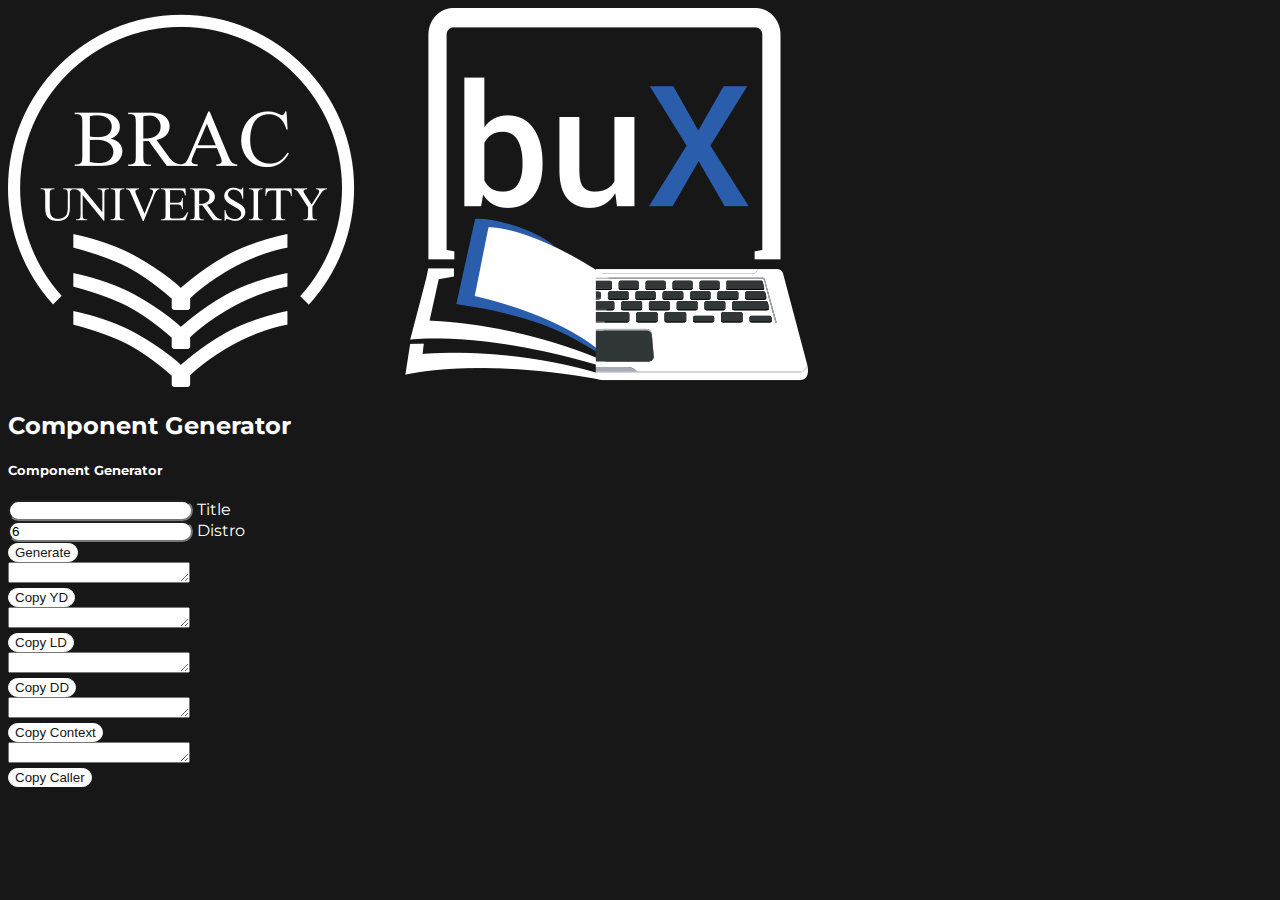
<file: codeGenerator.html>
<!DOCTYPE html>
<html lang="en">
<head>
    <meta charset="UTF-8">
    <meta name="viewport" content="width=device-width, initial-scale=1.0">
    <link href="https://fonts.googleapis.com/css2?family=Montserrat:wght@300;400;500&display=swap" rel="stylesheet">
    <link rel="stylesheet" href="https://stackpath.bootstrapcdn.com/bootstrap/4.5.0/css/bootstrap.min.css" integrity="sha384-9aIt2nRpC12Uk9gS9baDl411NQApFmC26EwAOH8WgZl5MYYxFfc+NcPb1dKGj7Sk" crossorigin="anonymous">
    <link rel="stylesheet" href="css/style.css">
    <title>Component Generator</title>
</head>
<body>
    <div class="container">
        <div class="row my-4 align-items-center">
            <div class="col-4 col-sm-2">
                <img src="img/nav-inv.png" alt="buX-logo" class="img-fluid">
            </div>
            <div class="col-8 col-sm">
                <h2 class="border-bottom d-none d-sm-block">Component Generator</h2>
                <h5 class="border-bottom d-block d-sm-none">Component Generator</h5>
            </div>
        </div>
        <div class="row mb-4">
            <div class="col-md">
                <input type="text" name="Question" id="Question" class="form-control mb-1">
                <label for="Question" class="col-form-label text-right col-12 pt-0">Title</label>
            </div>
            <div class="col-md">
                <input type="number" name="distro" id="distro" class="form-control mb-1" value="6">
                <label for="distro" class="col-form-label text-right col-12 pt-0">Distro</label>
            </div>
            <div class="col-md">
                <button class="btn btn-custom w-100" onclick="generateCode()">Generate</button>
            </div>
        </div>
        <div class="row mb-4">
            <div class="col-md-8"><textarea name="yd" id="yd" class="form-control" rows="1"></textarea></div>
            <div class="col-md-4"><button class="btn btn-custom w-100" onclick="copyCode('yd')">Copy YD</button></div>
        </div>
        <div class="row mb-4">
            <div class="col-md-8"><textarea name="ld" id="ld" class="form-control" rows="1"></textarea></div>
            <div class="col-md-4"><button class="btn btn-custom w-100" onclick="copyCode('ld')">Copy LD</button></div>
        </div>
        <div class="row mb-4">
            <div class="col-md-8"><textarea name="dd" id="dd" class="form-control" rows="1"></textarea></div>
            <div class="col-md-4"><button class="btn btn-custom w-100" onclick="copyCode('dd')">Copy DD</button></div>
        </div>
        <div class="row mb-4">
            <div class="col-md-8"><textarea name="context" id="context" class="form-control" rows="1"></textarea></div>
            <div class="col-md-4"><button class="btn btn-custom w-100" onclick="copyCode('context')">Copy Context</button></div>
        </div>
        <div class="row mb-4">
            <div class="col-md-8"><textarea name="caller" id="caller" class="form-control" rows="1"></textarea></div>
            <div class="col-md-4"><button class="btn btn-custom w-100" onclick="copyCode('caller')">Copy Caller</button></div>
        </div>
    </div>
    <script src="https://code.jquery.com/jquery-3.5.1.slim.min.js" integrity="sha384-DfXdz2htPH0lsSSs5nCTpuj/zy4C+OGpamoFVy38MVBnE+IbbVYUew+OrCXaRkfj" crossorigin="anonymous"></script>
    <script src="https://cdn.jsdelivr.net/npm/popper.js@1.16.0/dist/umd/popper.min.js" integrity="sha384-Q6E9RHvbIyZFJoft+2mJbHaEWldlvI9IOYy5n3zV9zzTtmI3UksdQRVvoxMfooAo" crossorigin="anonymous"></script>
    <script src="https://stackpath.bootstrapcdn.com/bootstrap/4.5.0/js/bootstrap.min.js" integrity="sha384-OgVRvuATP1z7JjHLkuOU7Xw704+h835Lr+6QL9UvYjZE3Ipu6Tp75j7Bh/kR0JKI" crossorigin="anonymous"></script>
    <script type="text/javascript">
        function formatFactory(html) {
            function parse(html, tab = 0) {
                var tab;
                var html = $.parseHTML(html);
                var formatHtml = new String();   

                function setTabs () {
                    var tabs = new String();

                    for (i=0; i < tab; i++){
                        tabs += '\t';
                    }
                    return tabs;    
                };


                $.each( html, function( i, el ) {
                    if (el.nodeName == '#text') {
                        if (($(el).text().trim()).length) {
                            formatHtml += setTabs() + $(el).text().trim() + '\n';
                        }    
                    } else {
                        var innerHTML = $(el).html().trim();
                        $(el).html(innerHTML.replace('/\n', '').replace(/ +(?= )/g, ''));
                        

                        if ($(el).children().length) {
                            $(el).html('\n' + parse(innerHTML, (tab + 1)) + setTabs());
                            var outerHTML = $(el).prop('outerHTML').trim();
                            formatHtml += setTabs() + outerHTML + '\n'; 

                        } else {
                            var outerHTML = $(el).prop('outerHTML').trim();
                            formatHtml += setTabs() + outerHTML + '\n';
                        }      
                    }
                });

                return formatHtml;
            };   
            
            return parse(html.replace(/(\r\n|\n|\r)/gm," ").replace(/ +(?= )/g,''));
        };

        function copyCode(id) {
            $("#"+id).select();
            document.execCommand('copy');
        }

        function generateCode() {
            // $('#yd').val(formatFactory('<div class="card bg-dark"><div class="card-header btn btn-dark" id="yq'+$('#distro').val()+'"><h2 class="mb-0"><button class="btn text-white btn-block text-left collapsed" type="button" data-toggle="collapse" data-target="#yd'+$('#distro').val()+'" aria-expanded="false" aria-controls="yd'+$('#distro').val()+'">REPLACE'+i+'</button></h2></div><div id="yd'+$('#distro').val()+'" class="collapse" aria-labelledby="yq'+$('#distro').val()+'" data-parent="#yearly-segregation"><div class="card-body"><canvas id="yd'+$('#distro').val()+'c" class="hidden" width="100%" height="70%"></canvas></div></div></div>'));
            // $('#ld').val(formatFactory('<div class="card bg-dark"><div class="card-header btn btn-dark" id="lq'+i+'"><h2 class="mb-0"><button class="btn text-white btn-block text-left collapsed" type="button" data-toggle="collapse" data-target="#ld'+i+'" aria-expanded="false" aria-controls="ld'+i+'">REPLACE'+i+'</button></h2></div><div id="ld'+i+'" class="collapse" aria-labelledby="lq'+i+'" data-parent="#load-segregation"><div class="card-body"><canvas id="ld'+i+'c" class="hidden" width="100%" height="70%"></canvas></div></div></div>'));
            // $('#dd').val(formatFactory('<div class="card bg-dark"><div class="card-header btn btn-dark" id="dq'+i+'"><h2 class="mb-0"><button class="btn text-white btn-block text-left collapsed" type="button" data-toggle="collapse" data-target="#dd'+i+'" aria-expanded="false" aria-controls="dd'+i+'">REPLACE'+i+'</button></h2></div><div id="dd'+i+'" class="collapse" aria-labelledby="dq'+i+'" data-parent="#dept-segregation"><div class="card-body"><canvas id="dd'+i+'c" class="hidden" width="100%" height="100%"></canvas></div></div></div>'));
            // $('#context').val("let d"+$('#distro').val()+"c = [document.getElementById('yd"+$('#distro').val()+"c').getContext('2d'), document.getElementById('ld"+$('#distro').val()+"c').getContext('2d'), document.getElementById('dd"+$('#distro').val()+"c').getContext('2d')];");
            // $('#caller').val("d"+$('#distro').val()+"(yearlySegregation, d"+$('#distro').val()+"c[0], yClasses); d"+$('#distro').val()+"(loadSegregation, d"+$('#distro').val()+"c[1], lClasses); d"+$('#distro').val()+"(deptSegregation, d"+$('#distro').val()+"c[2], dClasses);");
            str = "";

            for (i = parseInt($('#distro').val()); i <= 31; i++) {
                console.log(i);
                str += '<div class="card bg-dark"><div class="card-header btn btn-dark" id="dq'+i+'"><h2 class="mb-0"><button class="btn text-white btn-block text-left collapsed" type="button" data-toggle="collapse" data-target="#dd'+i+'" aria-expanded="false" aria-controls="dd'+i+'">REPLACE'+i+'</button></h2></div><div id="dd'+i+'" class="collapse" aria-labelledby="dq'+i+'" data-parent="#dept-segregation"><div class="card-body"><canvas id="dd'+i+'c" class="hidden" width="100%" height="100%"></canvas></div></div></div>';
            }
            $('#dd').val(formatFactory(str));
            copyCode('dd');
        }

        function d1(seg, canv, segLabels) {
            let dist = [], classes = ["Strongly agree", "Agree", "Neutral", "Disagree", "Strongly disagree"];
            
            classes.forEach(c => {
                let imm = [];
                seg.forEach(part => {
                    imm.push(part.filter(obj => obj["Suppose someone says buX an improvement on Spring 2020's online learning approach. How would you react?"] == c).length); });
                dist.push(imm);});

            d1g.push(new Chart(canv, {type: 'horizontalBar', data: {labels: segLabels, datasets: generateDS(dist, classes, classes.length)}}));
        }

        function d2(seg, canv, segLabels) {
            let dist = [], classes = ["Yes", "No", "I changed my email address in buX to my G-Suite address", "I did not have a G-Suite account then", "I did not receive a G-Suite account yet", 'I could not open buX account yet'];
            let q = "Did you open your buX account with your G-Suite email? Check all that apply", imm = [];
            classes.forEach(c => {
                seg.forEach(part => {
                    imm.push(part.filter(obj => obj[q].includes(c)).length);
                    part.filter(obj => obj[q].includes(c)).forEach(row => {
                        row[q] = row[q].replace(c, ""); }); });
                dist.push(imm);
                imm = []; });

            seg.forEach(part => {
                part.forEach(row => {
                    row[q] = row[q].replace(/,/g, "");
                    row[q] = row[q].replace(/\s+/g, " "); })
                imm.push(part.filter(obj => obj[q].length > 0).length) });
            dist.push(imm);
            classes.push("Other");
            d2g.push(new Chart(canv, {type: 'horizontalBar', data: {labels: segLabels, datasets: generateDS(dist, classes, classes.length)}}));
        }

        function d3(seg, canv, segLabels) {
            let dist = [], classes = ["Only 1 G-Suite account", "Only 1 non-G-Suite account", "1 G-Suite and 1 non-G-Suite account", "1 G-Suite and multiple non-G-Suite accounts", "Multiple non-G-Suite accounts", "4 accounts", "5 accounts", "6+ accounts", "Could not create buX account yet"];
            let q = "How many buX accounts did you create? ", imm = [];

            classes.forEach(c => {
                seg.forEach(part => {
                    imm.push(part.filter(obj => obj[q] == c).length); });
                dist.push(imm);
                imm = [];
            });

            d3g.push(new Chart(canv, {type: 'horizontalBar', data: {labels: segLabels, datasets: generateDS(dist, classes, classes.length)}}));
        }

        function d4(seg, canv, segLabels) {
            let dist = [], classes = ["1", "2", "3", "4", "5", "6", "7"];
            let q = "One a scale of 1-7, how much trouble did you have registering and logging into buX?", imm = [];

            classes.forEach(c => {
                seg.forEach(part => {
                    imm.push(part.filter(obj => obj[q].startsWith(c)).length); });
                dist.push(imm);
                imm = [];
            });

            d4g.push(new Chart(canv, {type: 'horizontalBar', data: {labels: segLabels, datasets: generateDS(dist, classes, classes.length)}}));
        }

        function d5(seg, canv, segLabels) {
            let dist = [], classes = ["Yes, and I had no problems enrolling in my courses", "Yes, but I had some problems enrolling in my courses", "Yes, but I had many problems enrolling in my courses", "No"];
            let q = "Were you able to enroll in all of your courses? ", imm = [];

            classes.forEach(c => {
                seg.forEach(part => {
                    imm.push(part.filter(obj => obj[q] == c).length); });
                dist.push(imm);
                imm = [];
            });

            d5g.push(new Chart(canv, {type: 'horizontalBar', data: {labels: segLabels, datasets: generateDS(dist, classes, classes.length)}}));
        }
    </script>
</body>
</html>
</file>
<file: css/style.css>
body {
    background-color: #171717;
    color: #fff;
    font-family: 'Montserrat', sans-serif;
}

.btn-custom {
    background-color: #fff;
    color: #171717;
    border-radius: 25px;
    border: 1px solid white;
}

.btn-custom:hover {
    background-color: #171717;
    color: #fff;
}

.btn-custom-2 {
    background-color: #275cab;
    color: #fff;
    border-radius: 25px;
    border: 1px solid white;
}

.btn-custom-2:hover {
    background-color: #171717;
    color: #fff;
}

input {
    border-radius: 25px !important;
}

input[type="file"] {
    padding: 0px !important;
}

::-webkit-file-upload-button {
    border-top-left-radius: 25px;
    border-bottom-left-radius: 25px;
    font-weight: 500;
    border: 0px;
    border-right: 1px solid #171717 !important;
    background-color: #007bff;
    color: #fff;
    height: inherit;
    transition: color 0.15s ease-in-out, background-color 0.15s ease-in-out, border-color 0.15s ease-in-out, box-shadow 0.15s ease-in-out;
}

::-webkit-file-upload-button:hover {
    background-color: #171717;
    color: #fff;
}

table {
    font-size: 80%;
}

.pane {
    display: inline-block;
    overflow-y: scroll;
    max-height: 100px;
    font-size: 80%;
}

.headers .pane {
    display: inline-block;
    overflow-y: scroll;
    max-height:100px;
    font-size: 80%;
    width: 100%;
}

.table-responsive::-webkit-scrollbar, table::-webkit-scrollbar {
    display: none;
}

.table-responsive, table {
    -ms-overflow-style: none;
    scrollbar-width: none;
}

.btn {
    border-radius: 25px;
}

.hidden {
    display: none;
}

.list-group-item {
    background-color: #343a40;
    color: white !important;
}

.tab-content {
    background-color: #343a40;
}

.list-group{
    flex-direction: row;
}

.list-group-item {
    font-weight: 500;
}

.list-group-item .active:hover {
    color: red !important;
}

.list-group-item:hover {
    color: #171717 !important;
}

.list-group:last-child {
    border-radius: 0px !important;
    border-top-right-radius: .25rem !important;
}

.list-group:first-child {
    border-top-right-radius: 0px !important;
}

.list-group {
    border-top-right-radius: .25rem !important;
}

.card {
    border: 0px;
    border-top-right-radius: 0px;
    border-top-left-radius: 0px;
}

.bg-dark {
    color: white;
}

.card-body {
    background-color: #171717;
    padding: 0;
}

.card-header {
    padding: 5px 15px;
    font-weight: 500;
}

.card-header button:focus {
    box-shadow: none !important;
}

.list-group-item:first-child {
    border-top-right-radius: 0px;
}

canvas {
    background-color: #fff;
}

select:focus {
    color: #fff !important;
    box-shadow: none;
}

select option {
    color: #fff !important;
    font-size: 0.7em !important;
    font-weight: 500 !important;
}

select::-webkit-scrollbar, select::-webkit-scrollbar {
    display: none;
}

select {
    -ms-overflow-style: none;
    scrollbar-width: none;
    font-size: 1.5em !important;
    font-weight: 500 !important;
}
</file>
